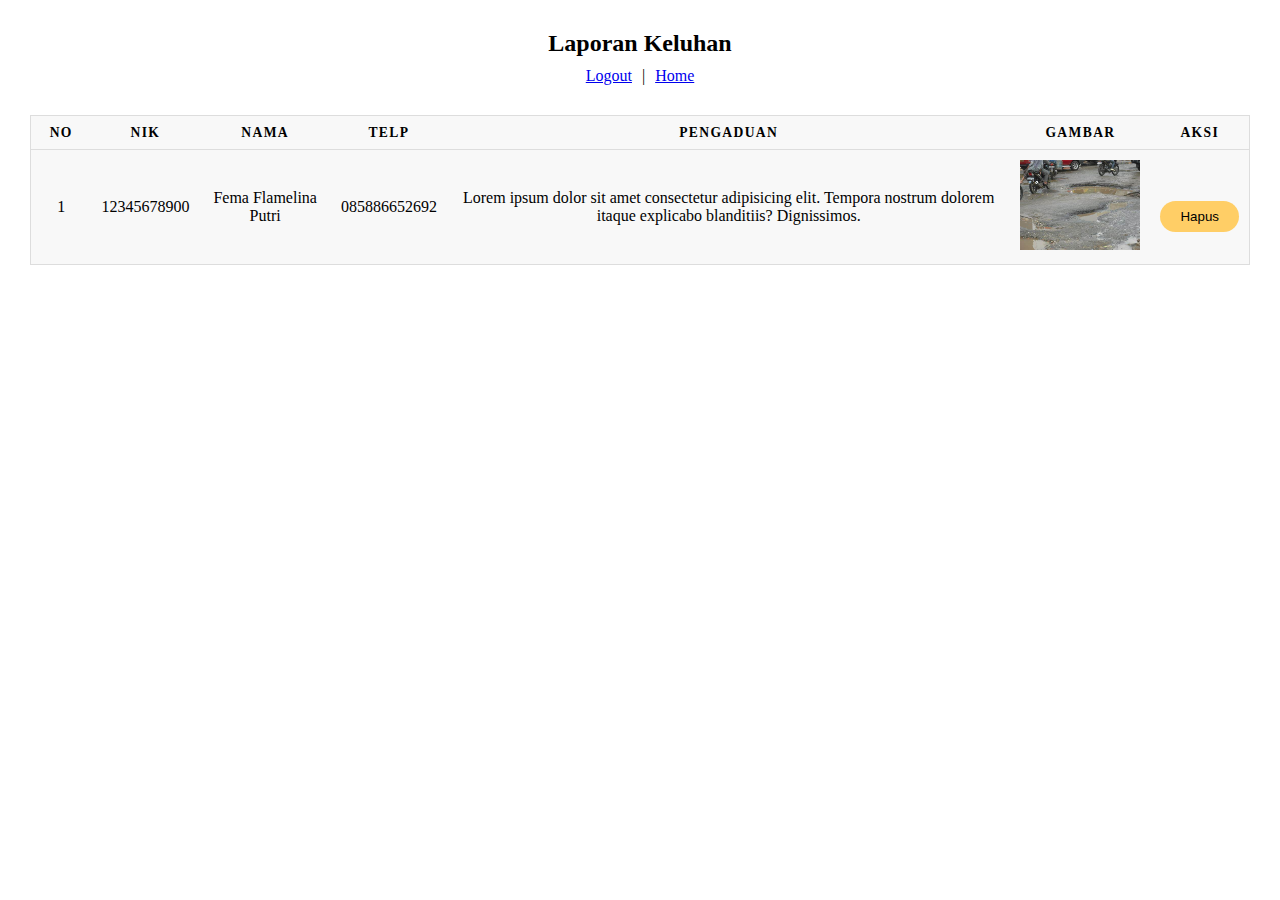
<file: data.html>
<!DOCTYPE html>
<html lang="en">
<head>
    <meta charset="UTF-8">
    <meta http-equiv="X-UA-Compatible" content="IE=edge">
    <meta name="viewport" content="width=device-width, initial-scale=1.0">
    <title>Pengaduan Masyarakat</title>
    <link rel="stylesheet" href="style.css">
</head>
<body>
    <h2 class="title-table">Laporan Keluhan</h2>
<div style="display: flex; justify-content: center; margin-bottom: 30px">
    <a href="index.html" style="text-align: center">Logout</a> 
    <div style="margin: 0 10px"> | </div>
    <a href="index.html" style="text-align: center">Home</a>
</div>
<div style="padding: 0 30px">
    <table>
        <thead>
        <tr>
            <th width="5%">No</th>
            <th>NIK</th>
            <th>Nama</th>
            <th>Telp</th>
            <th>Pengaduan</th>
            <th>Gambar</th>
            <th>Aksi</th>
        </tr>
        </thead>
        <tbody>
            <tr>
                <td>1</td>
                <td>12345678900</td>
                <td>Fema Flamelina Putri</td>
                <td>085886652692</td>
                <td>Lorem ipsum dolor sit amet consectetur adipisicing elit. Tempora nostrum dolorem itaque explicabo blanditiis? Dignissimos.</td>
                <td>
                    <img src="jalan.jpg" width="120">
                </td>
                <td>
                    <form>
                        <button class="btn-delete">Hapus</button>
                    </form>
                </td>
            </tr>
        </tbody>
    </table>
</div>
</body>
</html>
</file>
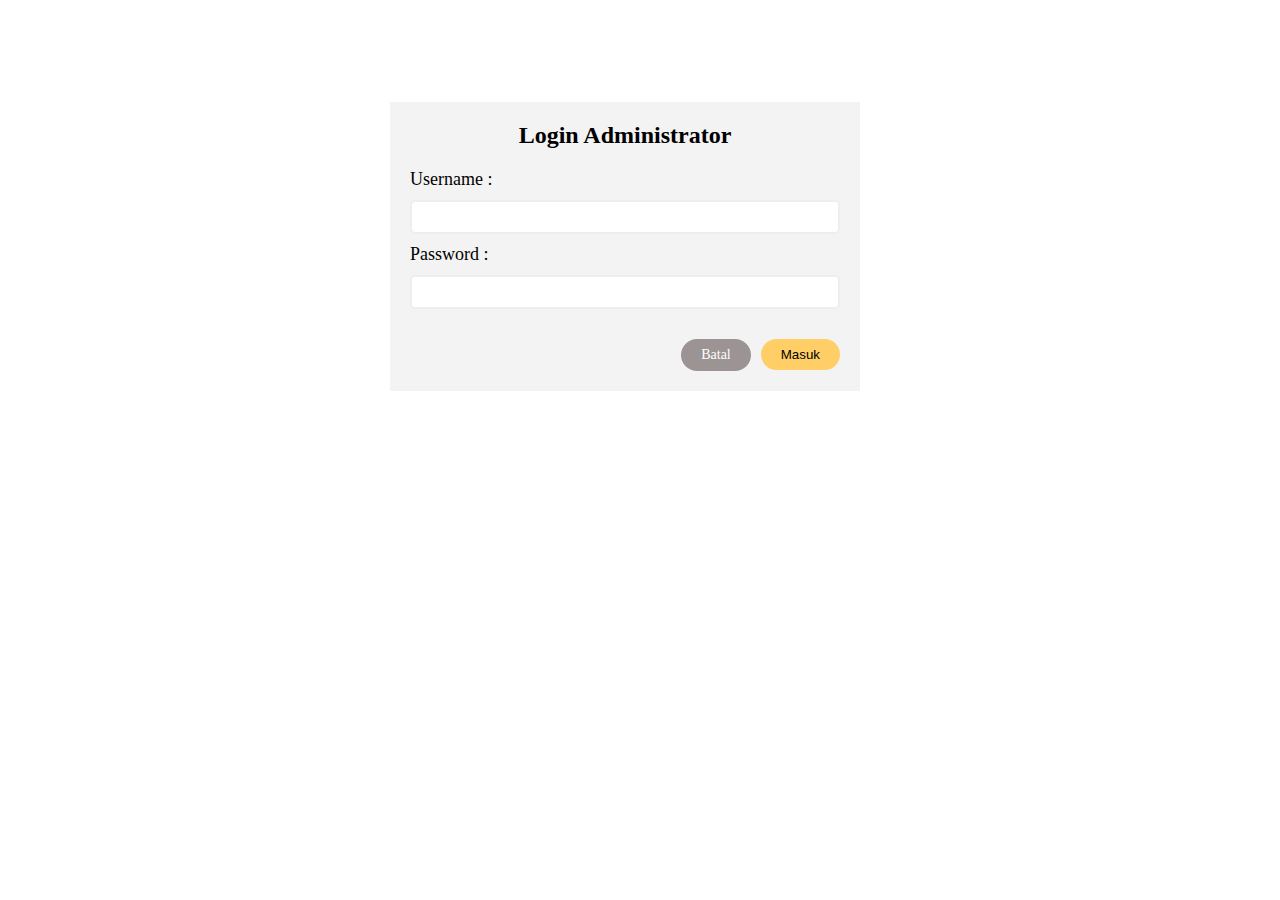
<file: login.html>
<!DOCTYPE html>
<html lang="en">
<head>
    <meta charset="UTF-8">
    <meta http-equiv="X-UA-Compatible" content="IE=edge">
    <meta name="viewport" content="width=device-width, initial-scale=1.0">
    <title>Pengaduan Masyarakat</title>
    <link rel="stylesheet" href="style.css">
</head>
<body>
    <main style="display: flex; justify-content: center; margin: 8%;">
        <div class="card form-card">
            <h2 style="text-align: center; margin-bottom: 20px;">Login Administrator</h2>
            <form action="data.html">
                <div class="input-card">
                    <label for="">Username :</label>
                    <input type="text" name="" id="">
                </div>
                <div class="input-card">
                    <label for="">Password :</label>
                    <input type="password" name="" id="">
                </div>
                <button type="submit">Masuk</button>
                <a href="index.html" class="back-btn">Batal</a>
            </form>
        </div>
    </main>
</body>
</html>
</file>
<file: style.css>
* {
    margin: 0;
    padding: 0;
}

.baris {
    box-sizing: border-box;
    padding: 20px;
}

.kolom {
    height: 500px;
    box-sizing: border-box;
}

.kolom1 {
    width: 45%;
    float: left;
    padding: 30px;
}

.kolom2 {
    float: right;
    width: 55%;
}

.kolom2 img {
    width: 100%;
    height: 100%;
}

li {
    margin-bottom: 15px;
}

@media(max-width: 760px) {
    .kolom2 {
        float: left;
        width: 100%;
    }

    .kolom1 {
        width: 100%;
    }

    .kolom {
        height: auto;
    }
}

.flex-container,
.form-container {
    display: flex;
    flex-wrap: wrap;
    flex-direction: row;
    justify-content: center;
    clear: both;
    padding: 20px;
}

.item {
    width: 333px;
    height: auto;
    background-color: #ffce66;
    margin: 3px;
    box-sizing: border-box;
    flex-grow: 1;
    flex-shrink: 1;
    padding: 20px;
}

.item p {
    font-size: 1.6rem;
    text-align: center
}

@media(max-width: 760px) {
    .item h2 {
        font-size: 1rem;
    }
}

.form-card {
    background-color: #f3f3f3;
    margin-right: 30px;
    width: 40%;
    padding: 20px;
}

.laporan-card {
    width: 50%;
}

.input-card {
    display: flex;
    flex-direction: column;
}

label {
    font-size: 18px;
    margin-bottom: 10px;
}

input,
textarea {
    font-size: 14px;
    border: 2px solid #eee;
    border-radius: 5px;
    margin-bottom: 10px;
    padding: 0 15px;
}

textarea {
    padding: 15px;
}

input {
    height: 30px;
}

button,
.login-btn,
.back-btn {
    width: auto;
    padding: 8px 20px;
    border: none;
    border-radius: 20px;
    float: right;
    margin-top: 20px;
    background-color: #ffce66;
    cursor: pointer;
}

button.btn-delete {
    float: none;
}

.back-btn {
    color: #fff;
    text-decoration: none;
    margin-right: 10px;
    font-size: 14px;
    background-color: #9c9494;
}

@media(max-width: 760px) {
    .form-container {
        padding: 0 40px;
    }

    .form-card {
        width: 100%;
        margin-bottom: 30px;
        margin-right: 0;
    }

    .laporan-card {
        width: 100%;

    }
}

@media (max-width: 550px) {
    label {
        font-size: 0.9rem;
    }
}

footer {
    text-align: center;
    background-color: #ffdf98;
    padding: 15px;
    font-size: 14px;
    margin-top: 40px;
}

header {
    padding: 20px;
}

a.login-btn {
    margin-top: 0;
    margin-bottom: 20px;
    text-decoration: none;
    color: #000;
}

.article {
    border: 1px solid #000;
    padding: 20px;
    margin-top: 20px;
}

.article p {
    text-align: right;
}

.content {
    display: flex;
    justify-content: space-between;
    margin-top: 30px;
}

.content .text {
    max-width: 70%;
    margin-right: 15px;
}

.content img {
    width: 180px;
    max-width: 100%;
}

@media (max-width: 550px) {
    .content {
        flex-direction: column;
    }

    .content img {
        float: right;
        margin-top: 10px;
    }

    .content .text {
        font-size: 0.8rem;
    }

    .content img {
        width: 150px;
    }
}

/* table */
h2.title-table{
    margin: 30px 0 10px 0;
    text-align: center;
}

table {
    border: 1px solid #ccc;
    border-collapse: collapse;
    margin: 0;
    padding: 0;
    width: 100%;
}

table tr {
    background-color: #f8f8f8;
    border: 1px solid #ddd;
    padding: .35em;
}

table th,
table td {
    padding: .625em;
    text-align: center;
}

table th {
    font-size: .85em;
    letter-spacing: .1em;
    text-transform: uppercase;
}

@media screen and (max-width: 800px) {
    table {
        border: 0;
    }

    table thead {
        border: none;
        height: 1px;
        margin: -1px;
        overflow: hidden;
        padding: 0;
        position: absolute;
        width: 1px;
    }

    table tr {
        border-bottom: 3px solid #ddd;
        display: block;
        margin-bottom: .625em;
    }

    table td {
        border-bottom: 1px solid #ddd;
        display: block;
        font-size: .8em;
        text-align: right;
    }

    table td::before {
        float: left;
        font-weight: bold;
        text-transform: uppercase;
    }

    table td:last-child {
        border-bottom: 0;
    }
}
</file>
